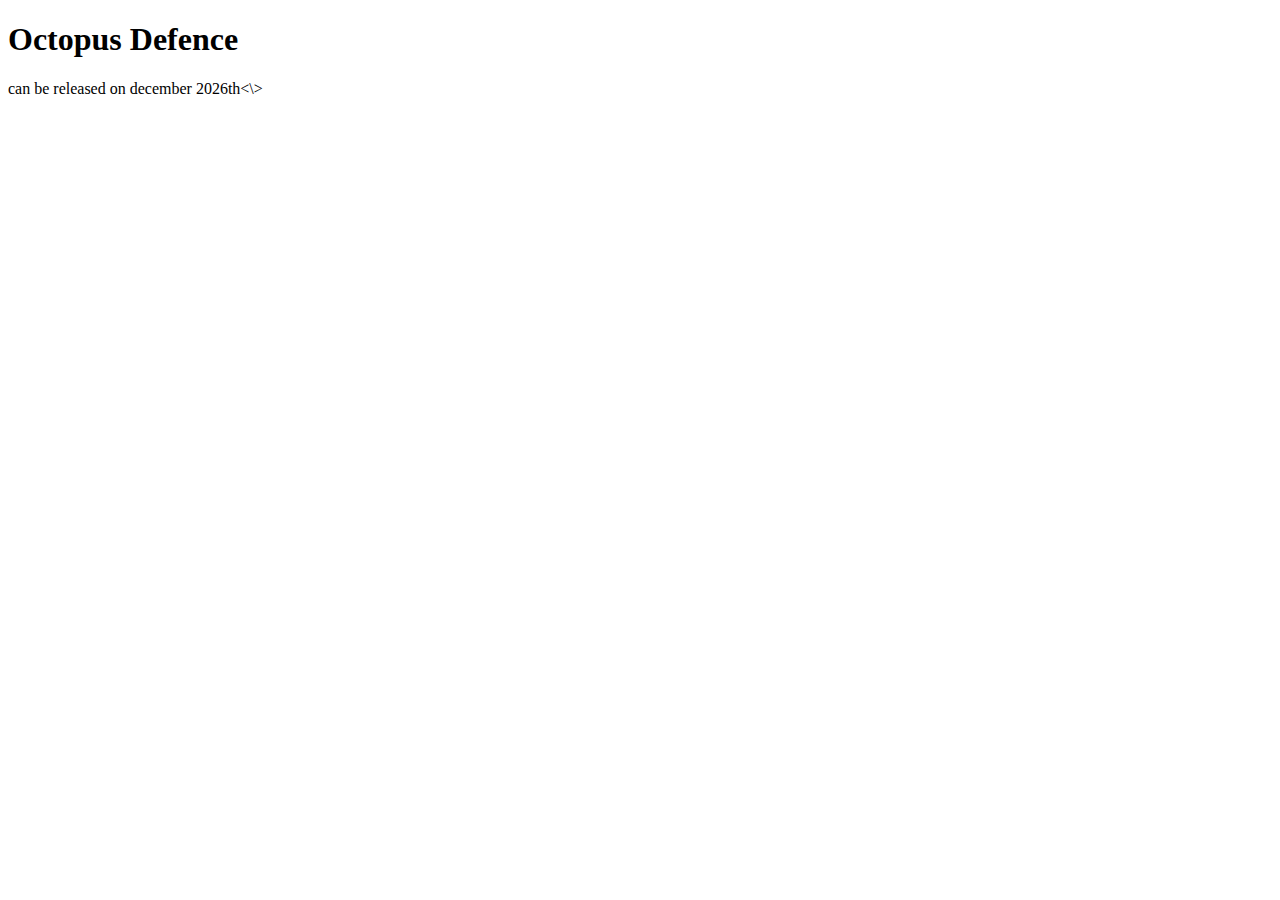
<file: index.html>
<!DOCTYPE html>
<html>
  <head>
    <style>
      body: {
        background: url(background.jpg)
        background-size: cover
      }
    </style>
  <title>Octopus Defence</title>
  </head>
  <body>
    <h1>Octopus Defence</h1>
    <p>can be released on december 2026th<\>
  </body>
</html>
</file>
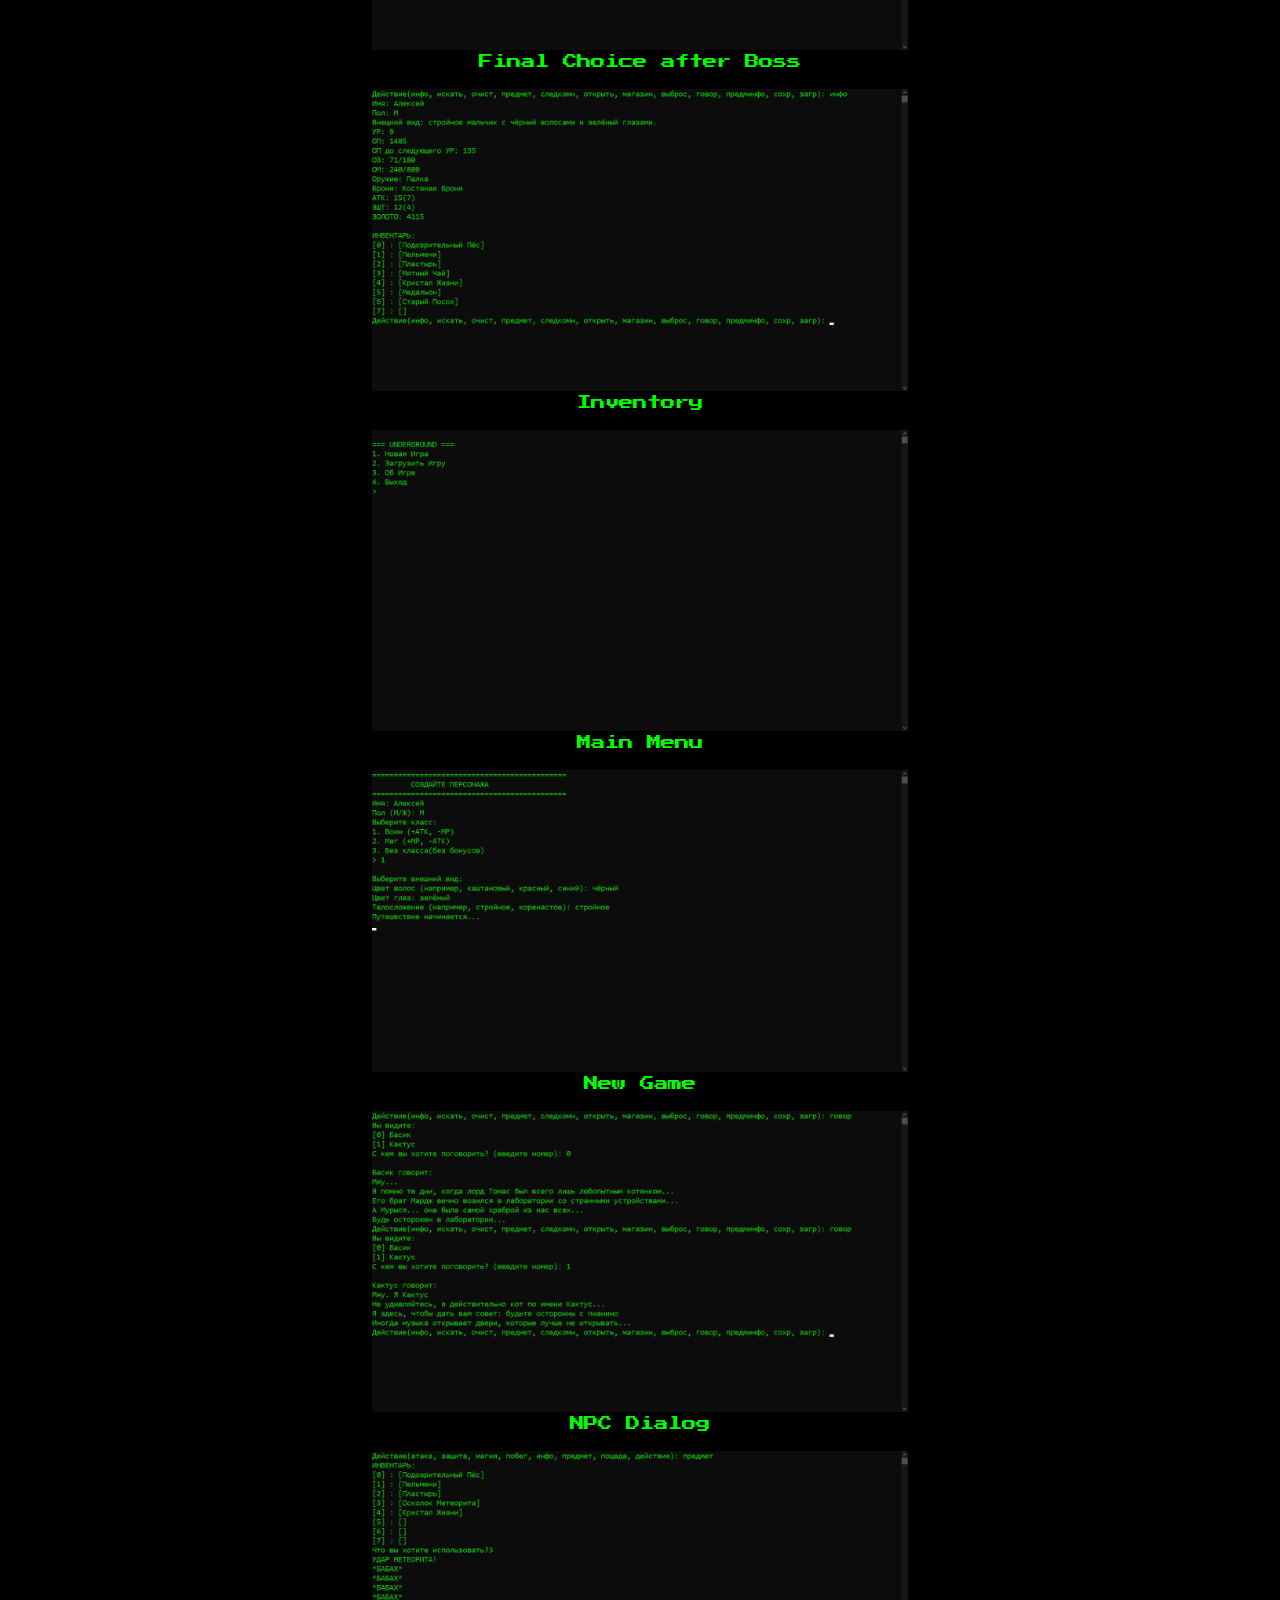
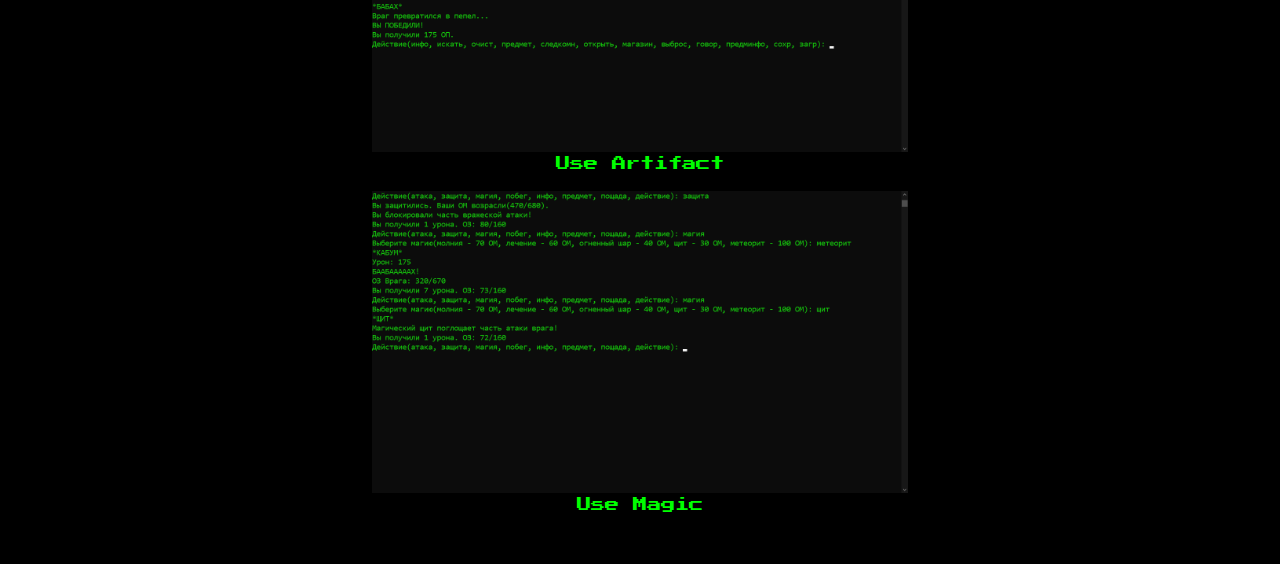
<file: underground.html>
<!DOCTYPE html>
<html lang="en">
<head>
    <meta charset="UTF-8">
    <meta name="viewport" content="width=device-width, initial-scale=1.0">
    <title>UNDERGROUND</title>
    <link rel="stylesheet" href="style.css">
    <link rel="preconnect" href="https://fonts.googleapis.com">
    <link rel="preconnect" href="https://fonts.gstatic.com" crossorigin>
    <link href="https://fonts.googleapis.com/css2?family=Press+Start+2P&display=swap" rel="stylesheet">
    <style>
        .screenshot-section {
            margin: 20px 0;
        }
        .screenshot-container {
            margin-bottom: 20px;
        }
        .screenshot-image {
            max-width: 100%;
            height: auto;
            display: block;
        }
        .screenshot-caption {
            font-size: 0.9em;
            margin-top: 5px;
        }
    </style>
</head>
<body>
    <div class="container">
        <h1>UNDERGROUND</h1>
        <p>A retro adventure game.</p>
        <a href="https://github.com/HamsterHat/UNDERGROUND/releases" class="download-btn" download>Download Game</a>

        <p>If you find bugs, please create issue on GitHub:</p>
        <a href="https://github.com/HamsterHat/UNDERGROUND/">Game GitHub</a>

        <!-- Секция скриншотов перемещена в самый низ -->
        <div class="screenshot-section">
            <h2>Screenshots</h2>

            <div class="screenshot-container">
                <img src="battle.png" alt="Battle" class="screenshot-image">
                <div class="screenshot-caption">Battle</div>
            </div>

            <div class="screenshot-container">
                <img src="buyMagic.png" alt="Magic Shop" class="screenshot-image">
                <div class="screenshot-caption">Magic Shop</div>
            </div>

            <div class="screenshot-container">
                <img src="finalChoice.png" alt="Final Choice" class="screenshot-image">
                <div class="screenshot-caption">Final Choice after Boss</div>
            </div>

            <div class="screenshot-container">
                <img src="inventory.png" alt="Inventory" class="screenshot-image">
                <div class="screenshot-caption">Inventory</div>
            </div>

            <div class="screenshot-container">
                <img src="mainMenu.png" alt="Main Menu" class="screenshot-image">
                <div class="screenshot-caption">Main Menu</div>
            </div>

            <div class="screenshot-container">
                <img src="newGame.png" alt="New Game" class="screenshot-image">
                <div class="screenshot-caption">New Game</div>
            </div>

            <div class="screenshot-container">
                <img src="npcDialog.png" alt="NPC Dialog" class="screenshot-image">
                <div class="screenshot-caption">NPC Dialog</div>
            </div>

            <div class="screenshot-container">
                <img src="useArtifact.png" alt="Use Artifact" class="screenshot-image">
                <div class="screenshot-caption">Use Artifact</div>
            </div>

            <div class="screenshot-container">
                <img src="useMagic.png" alt="Use Magic" class="screenshot-image">
                <div class="screenshot-caption">Use Magic</div>
            </div>
        </div>
    </div>
</body>
</html>
</file>
<file: style.css>
* {
    margin: 0;
    padding: 0;
    box-sizing: border-box;
}

body {
    background-color: #000;
    color: #0f0; /* Ярко‑зелёный текст */
    font-family: 'Press Start 2P', system-ui;
    display: flex;
    justify-content: center;
    align-items: center;
    height: 100vh;
    text-align: center;
}

.container {
    max-width: 600px;
    padding: 2rem;
}

h1 {
    font-size: 3rem;
    margin-bottom: 1rem;
    text-shadow: 2px 2px #f00;
}

p {
    font-size: 1.2rem;
    margin-bottom: 2rem;
}

.download-btn {
    display: inline-block;
    padding: 1rem 2rem;
    background-color: #000;
    color: #0f0;
    border: 2px solid #0f0;
    text-decoration: none;
    font-size: 1.2rem;
    text-transform: uppercase;
    letter-spacing: 2px;
    transition: background-color 0.3s;
}

.download-btn:hover {
    background-color: #0f0;
    color: #000;
}
</file>
